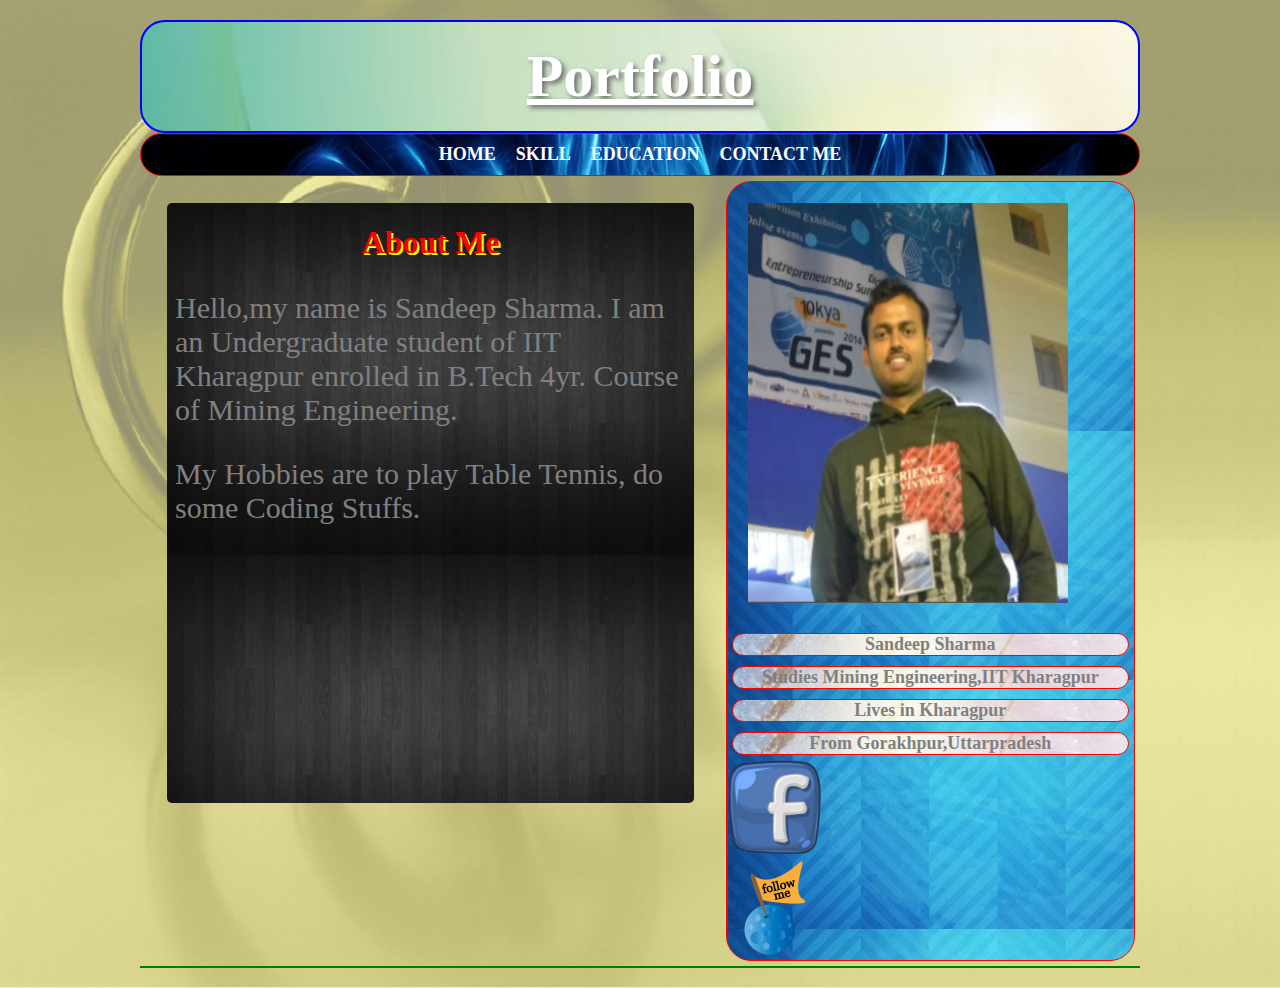
<file: index.html>
<!DOCTYPE HTML>
<html lang="en-US">
<head>
  <meta charset="utf-8"/>
    <title>
     SandeepSharma-Portfolio
    </title>
	
   <link rel="stylesheet" href="stylesheets/main1.css">
</head>
<body>

  <div id="big_wrapper">
  <header id="top_header">
      <div id="head"><h1>Portfolio</h1></div>
  </header>
  
  <nav id="top_menu">
		
      
	     <div id="link1"><a href="index.html" style="color:white;text-decoration:none;">HOME</a></li></div>
	     <div id="link2"><a href="my-skill.html" style="color:white;text-decoration:none;"target="iframes">SKILL</a></li></div>
	     <div id="link3"><a href="my-education.html" style="color:white;text-decoration:none;"target="iframes">EDUCATION</a></li></div>
		 <div id="link4"><a href="my-contact.html" style="color:white;text-decoration:none;"target="iframes">CONTACT ME</a></li></div>
  </nav>  
    <div id="new_div">
   <section id="main_section">
		<article>
		
			<iframe id="_frame" src="index1.html" name="iframes" width="auto" height="600px" frameborder="0"></iframe>
		</article>
   </section>

	<aside id="side_news">
	  <div id="kid0"><a href="images/myphoto.jpg" target="_blank"><img id="my_image" src="images/myphoto.jpg" width="320px" height="400px" /></a></div>
	   
	   
			 <div id="kid">Sandeep Sharma</div>
			 <div id="kid">Studies Mining Engineering,IIT Kharagpur</div>
			 <div id="kid">Lives in Kharagpur</div>
			 <div id="kid">From Gorakhpur,Uttarpradesh</div>
			 <span><a href="https://www.facebook.com/sandeepsharma.iit" target="_blank"><img src="images/FaceBook-icon.png"/></a></span> 
			 <span style="float:right"><a href="https://twitter.com/iit_sandeep" target="_blank"><img src="images/twitter-moon-icon.png"/></a></span>
	
		   
	</aside>
	</div>
	<footer id="the_footer">
	</footer>
  </div>
</body>
</html>
</file>
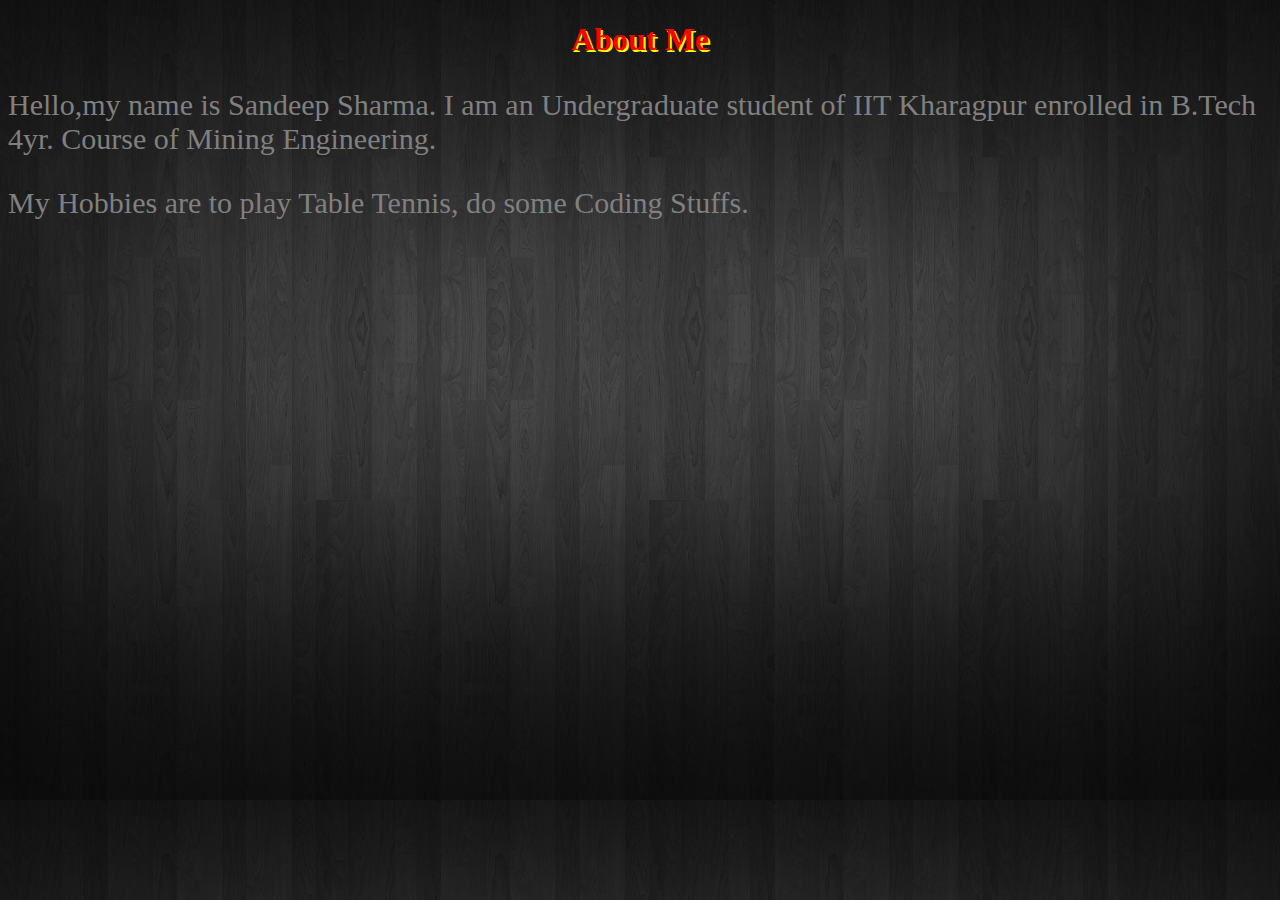
<file: index1.html>
<!DOCTYPE HTML>
<html lang="en-US">
<head>
  <meta charset="utf-8"/>
    <title>
     SandeepSharma-Portfolio
    </title>
	
   <link rel="stylesheet" href="stylesheets/index1.css">
</head>
<body>
		<h1 style="text-align:center; color:red; text-shadow:2px 2px yellow;">About Me</h1>
		<div style="font:30px Tahoma;color:grey;">
		<p>
		Hello,my name is Sandeep Sharma. I am an Undergraduate student of IIT Kharagpur enrolled in B.Tech 4yr. Course of Mining Engineering.
		</p>
		<p>
		  My Hobbies are to play Table Tennis, do some Coding Stuffs.
		</p>
		</div>
		
</body>
</html>
</file>
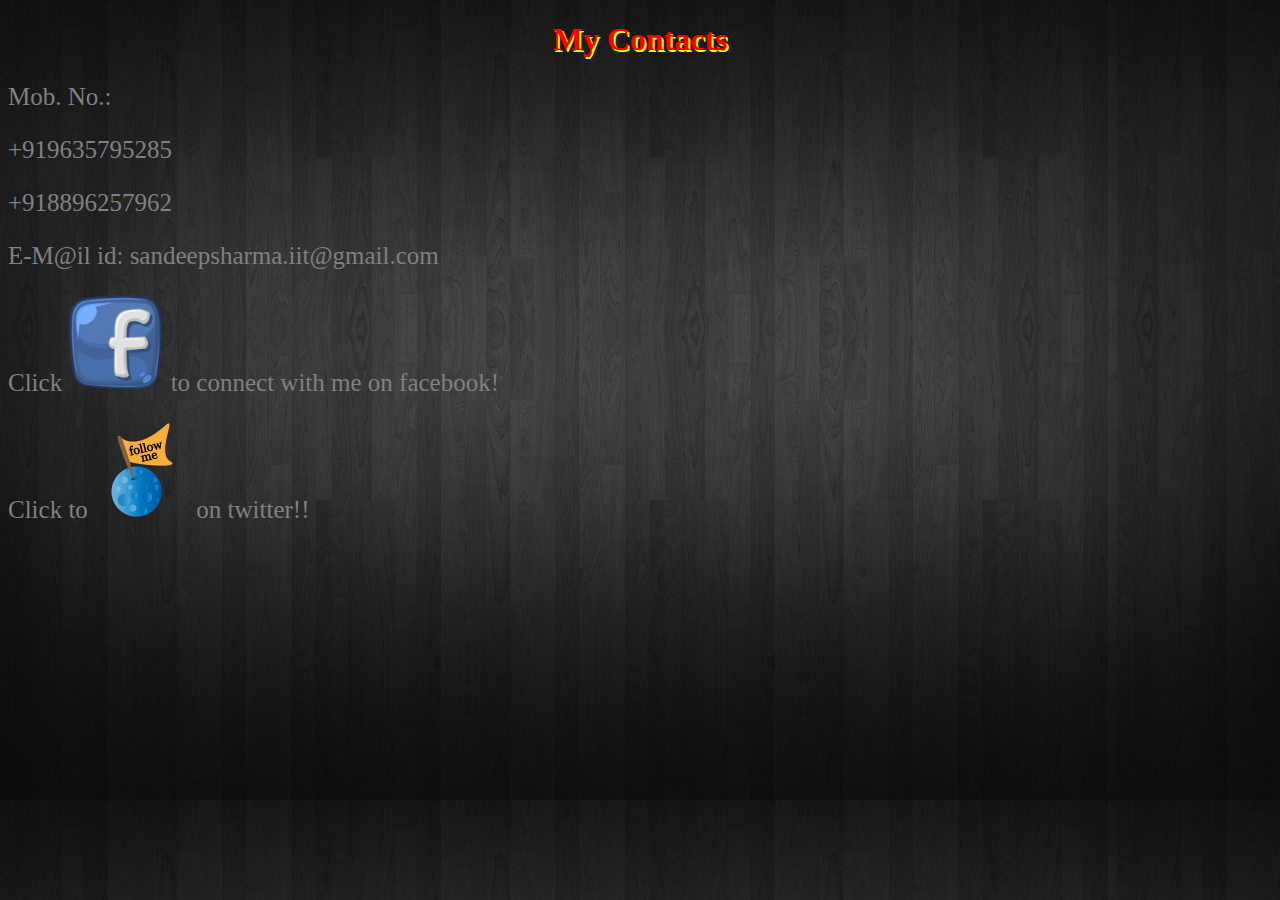
<file: my-contact.html>
<!DOCTYPE HTML>
<html lang="en-US">
<head>
  <meta charset="utf-8"/>
    <title>
     SandeepSharma-Portfolio
    </title>
	
   <link rel="stylesheet" href="stylesheets/index1.css">
</head>
<body>
<h1 style="color:red;text-align:center;text-shadow:2px 2px yellow;">My Contacts</h1>
<div style="font:25px Tahoma;color:grey;">
<p>
Mob. No.:
</p>
<p>
 +919635795285
</p>
<p>
 +918896257962
</p>
<p>
E-M@il id: sandeepsharma.iit@gmail.com
</p>
<p>
Click <a href="https://www.facebook.com/sandeepsharma.iit" target="_blank"><img src="images/FaceBook-icon.png"/></a> to connect with me on facebook!

</p>
<p>Click to <a href="https://twitter.com/iit_sandeep" target="_blank"><img src="images/twitter-moon-icon.png"/></a> on twitter!!</p>
 
</div>
</body>
</html>
</file>
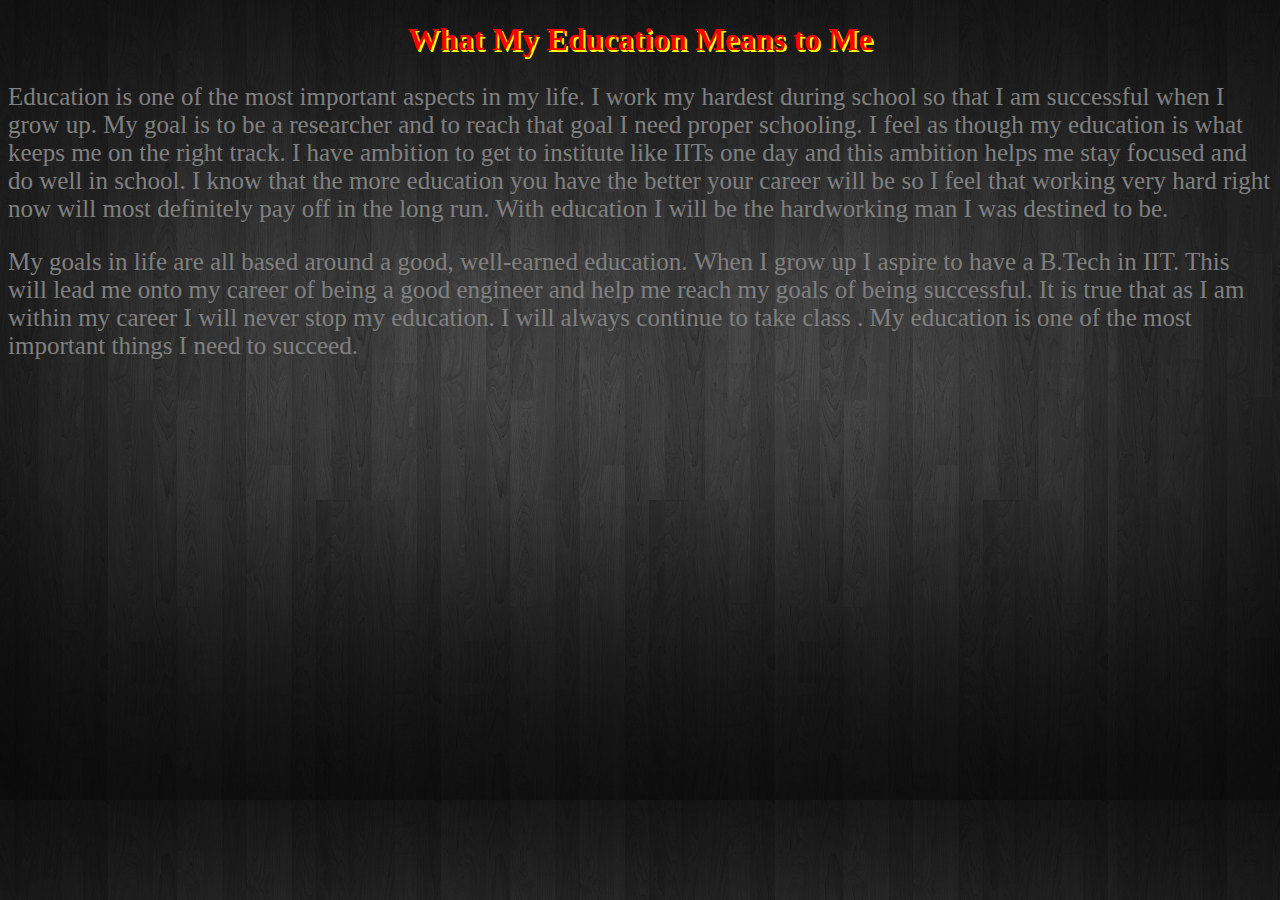
<file: my-education.html>
<!DOCTYPE HTML>
<html lang="en-US">
<head>
  <meta charset="utf-8"/>
    <title>
     SandeepSharma-Portfolio
    </title>
	
   <link rel="stylesheet" href="stylesheets/index1.css">
</head>

<body>
<h1 style="color:red;text-align:center;text-shadow:2px 2px yellow;">What My Education Means to Me</h1>
<div style="font:25px Tahoma;color:grey;">
<p>
Education is one of the most important aspects in my life. I work my hardest during school so that I am successful when I grow up. My goal is to be a researcher and to reach that goal I need proper schooling. I feel as though my education is what keeps me on the right track. I have ambition to get to institute like IITs one day and this ambition helps me stay focused and do well in school. I know that the more education you have the better your career will be so I feel that working very hard right now will most definitely pay off in the long run. With education I will be the hardworking man I was destined to be.
</p>
<p>
My goals in life are all based around a good, well-earned education. When I grow up I aspire to have a B.Tech in IIT. This will lead me onto my career of being a good engineer and help me reach my goals of being successful. It is true that as I am within my career I will never stop my education. I will always continue to take class . My education is one of the most important things I need to succeed. 
</p>
</div>
</body>
</html>
</file>
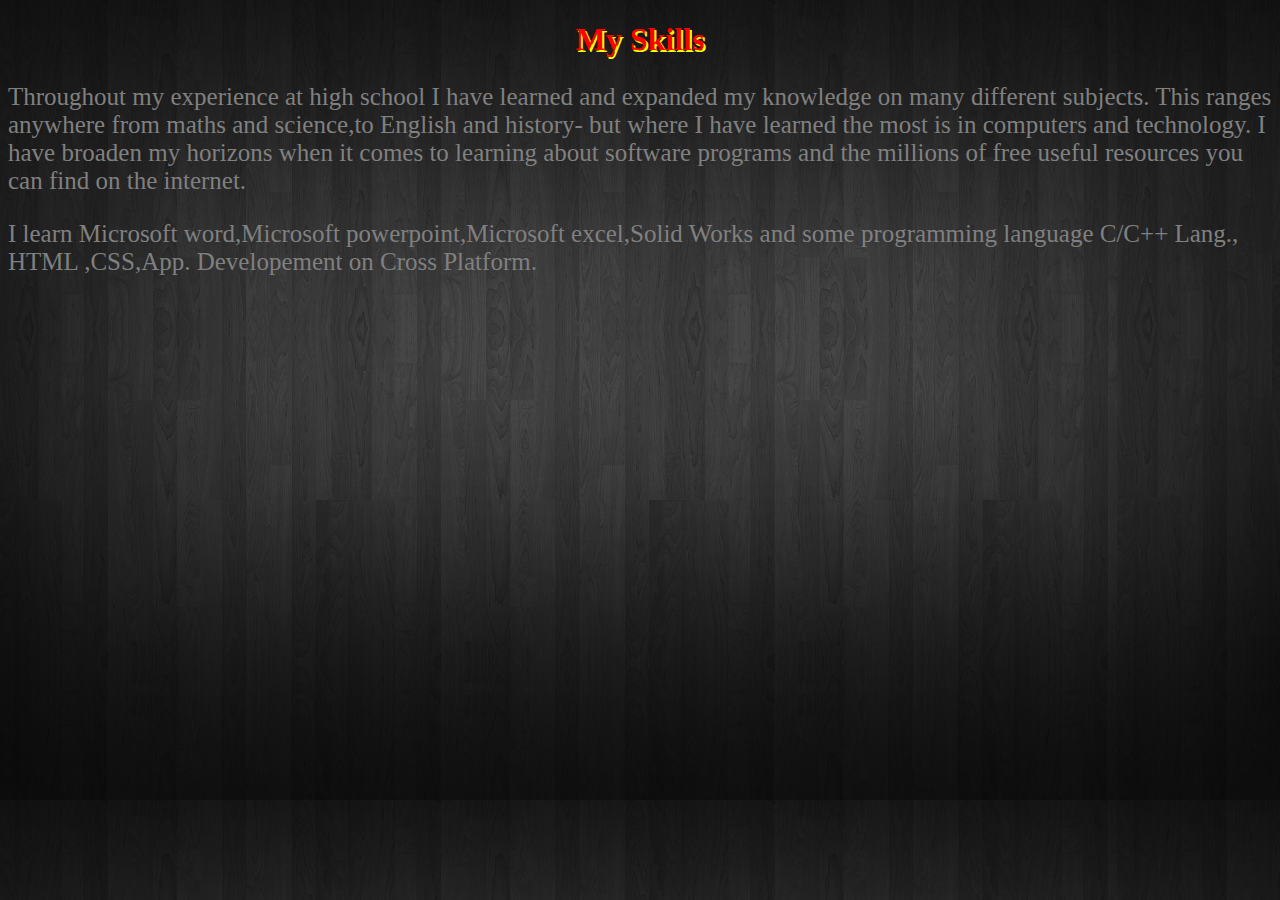
<file: my-skill.html>
<!DOCTYPE HTML>
<html lang="en-US">
<head>
  <meta charset="utf-8"/>
    <title>
     SandeepSharma-Portfolio
    </title>
	
   <link rel="stylesheet" href="stylesheets/index1.css">
</head>
<body>
<h1 style="color:red;text-align:center;text-shadow:2px 2px yellow;">My Skills</h1>
<div style="font:25px Tahoma;color:grey;">
<p>
Throughout my experience at high school I have learned and expanded my knowledge on many different subjects. This ranges anywhere from maths and science,to English and history- but where I have learned the most is in computers and technology. I have broaden my horizons when it comes to learning about software programs and the millions of free useful resources you can find on the internet. 
</p>
<p>
I learn Microsoft word,Microsoft powerpoint,Microsoft excel,Solid Works and some programming language C/C++ Lang., HTML ,CSS,App. Developement on Cross Platform.
</p>
</div>
</body>
</html>
</file>
<file: stylesheets/main1.css>
/* Flexible BOx Model */
*{
	margin:0px;
	padding:0px;
	
}
h1{
	
	text-decoration:underline;
}
h2{
	font: bold 14px Tahoma;
}

section,footer,aside,nav,article,hgroup,iframe{
 display:block;
}
header{
	display:inline-block;
	font: bold 20px Tahoma;
	display:-webkit-box;
	-webkit-box-orient: horizontal;
}

aside{
	display:-webkit-box;
}
nav{
font: bold 18px Tahoma;
}
body{
	width:100%;
	display:-webkit-box;/*to change size of elements with the size of browser */
	-webkit-box-pack: center; /*to centerising the children id their is resizing of window*/
	background-image:url("images/background1.jpg");
	background-size:cover;
	-webkit-animation: snow 20s linear infinite;
}

#big_wrapper{
	max-width:1000px;
	margin:20px 0px;
	-webkit-box-orient: vertical;/* to specify that the children will be shown how nt like block or inline but since block elements are placed one on each other so we gonaa say iy vertical*/
	
	-webkit-box-flex: 1;  /* 0 means fixed 1 means flexible about 2 dont know*/
	 
}

#top_header{

	border:2px solid blue;
	display:-webkit-box;
	-webkit-box-orient:horizontal;
	background-image:url("images/Christmas-Backgrounds-1.jpg");
	background-size:cover;
	/*-webkit-box-direction:reverse;*//*will reverse the order of kids*/
	
	-webkit-box-pack:center; /* not need when childs are flex. if they were not then it will align the childs in center */
	
	/*-webkit-box-align:center;*//* verically aligned centered because all kids are flex. */
	-webkit-border-radius:25px;
}

#head{
margin:20px;
font:bold 30px Tahoma;
color:white;
text-shadow:rgb(110,110,110) 3px 3px 5px;
	
}
#top_menu{
    display:-webkit-box;
	-webkit-box-orient:horizontal;
    border:1px solid red;
	background-image:url("images/background.jpg");
	color:white;
	-webkit-box-pack:center;
	-webkit-border-radius:25px;
}
#link1{
	padding:5px;
	margin:5px;
}
#link2{
	padding:5px;
	margin:5px;
}

#link3{
	padding:5px;
	margin:5px;
}

#link4{
	padding:5px;
	margin:5px;
}

#new_div{
	display:-webkit-box;
	-webkit-box-orient:horizontal; 
}

#main_section{

	display:-webkit-box;
	-webkit-box-flex:5;
	margin: 5px;
	padding:0px;
	-webkit-border-radius:25px;
}
#side_news{
	border:1px solid red;
	margin:5px;
	-webkit-box-flex:1;
	background-image:url("images/Website-Background-2.jpg");
    -webkit-box-orient:vertical;
	padding:0px;
	-webkit-border-radius:25px;
}

#kid0{
	
	-webkit-box-orient:center;
	padding:20px;
	margin:1px;
	
}

#kid1{
	
	-webkit-box-orient:center;
	padding:20px;
	margin:1px;
	
}




#kid{
	border:1px solid red;
	background-image:url("images/Website-Background-10.jpg");
	font: bold 18px Tahoma;
	-webkit-border-radius:25px;

	margin:5px;
	text-align:center;
	color:grey;
	
	
	/*width:60px;*//* no need because it's flexible */
	/*-webkit-box-flex:2;*//* having 2 will divide the box mommy in 1+2+1+1=5  and kid 2 will take double of space that all are taking*/
	
	
}

#the_footer{
	text-align:center;
	padding::20px;
	border-top:2px solid green;
	background-image:url("images/Website-Background-10.jpg");
}
#me_gist li{
	list-style:none;
	background-image:url("images/Website-Background-10.jpg");
}
article{
	
	padding:2px;
	margin-bottom: 0px;
	-webkit-box-flex:1;
	display:-webkit-box;
}
#_frame{
	-webkit-box-flex:1;
	padding:20px;
	-webkit-border-radius:25px;
}
article footer /* to apply style footer only in article */{
float:right; 

}
</file>
<file: stylesheets/index1.css>
body{

	-webkit-box-flex:1;
	background-image:url("images/background2.jpg");
	background-size:cover;
	
	
}
</file>
